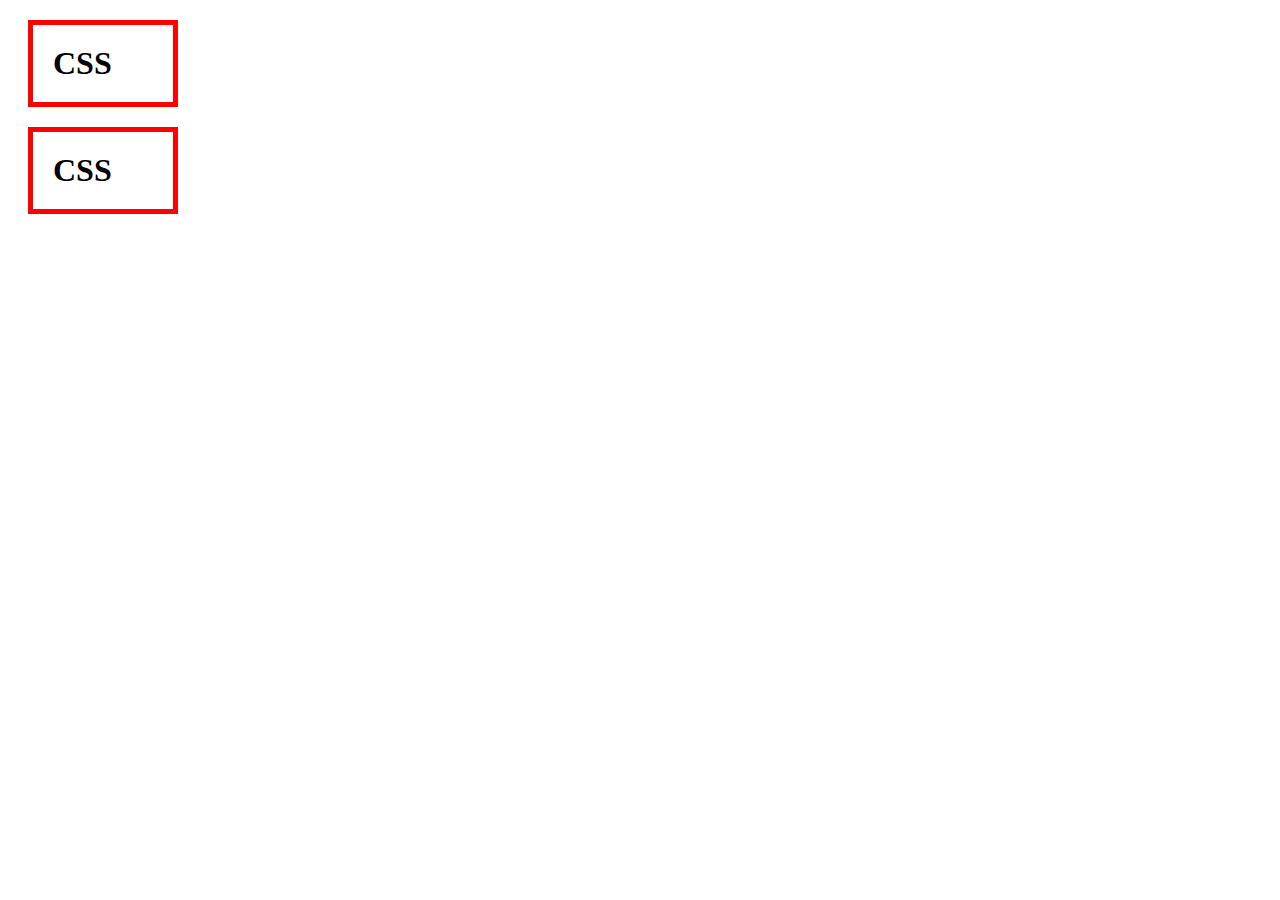
<file: html/box.html>
<!DOCTYPE html>
<html>
    <head>
        <meta charset="utf-8">
        <title></title>
        <style>
            h1{
                border:5px solid red;
                padding:20px;
                margin:20px;
                display:block;
                width:100px
            }            
        </style>
    </head>
    <body>
        <h1>CSS</h1>
        <h1>CSS</h1>
    </body>    
</html>
</file>
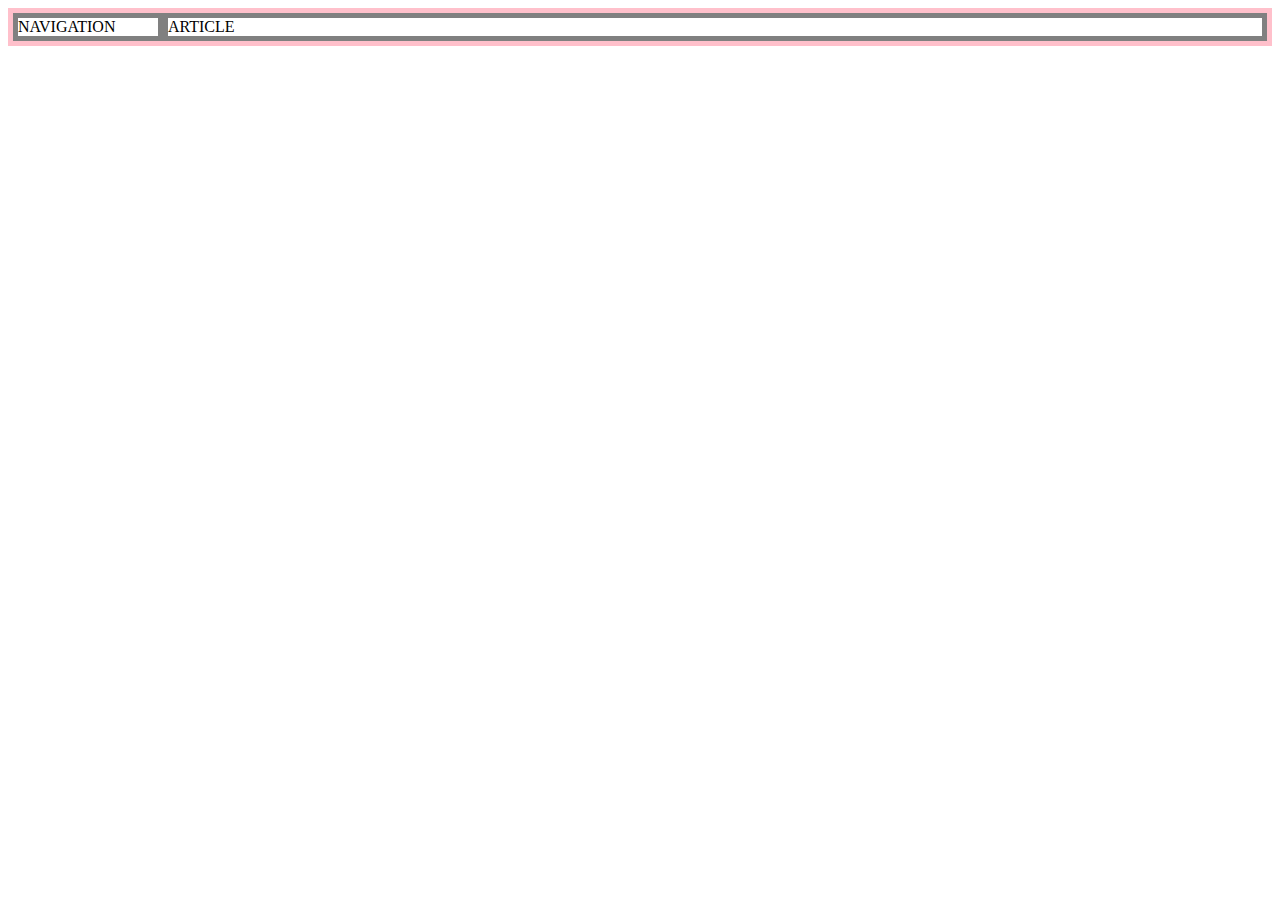
<file: html/grid.html>
<!DOCTYPE html>
<html>
    <head>
        <meta charset="utf-8">
        <title>

        </title>
        <style>
            #grid{
                border:5px solid pink;
                display:grid;
                grid-template-columns: 150px 1fr;
            }
            div{
                border:5px solid gray;
            }
        </style>
    </head>
    <body>
        <div id="grid">
            <div>NAVIGATION</div>
            <div>ARTICLE</div>
        </div>
        
    </body>
</html>
</file>
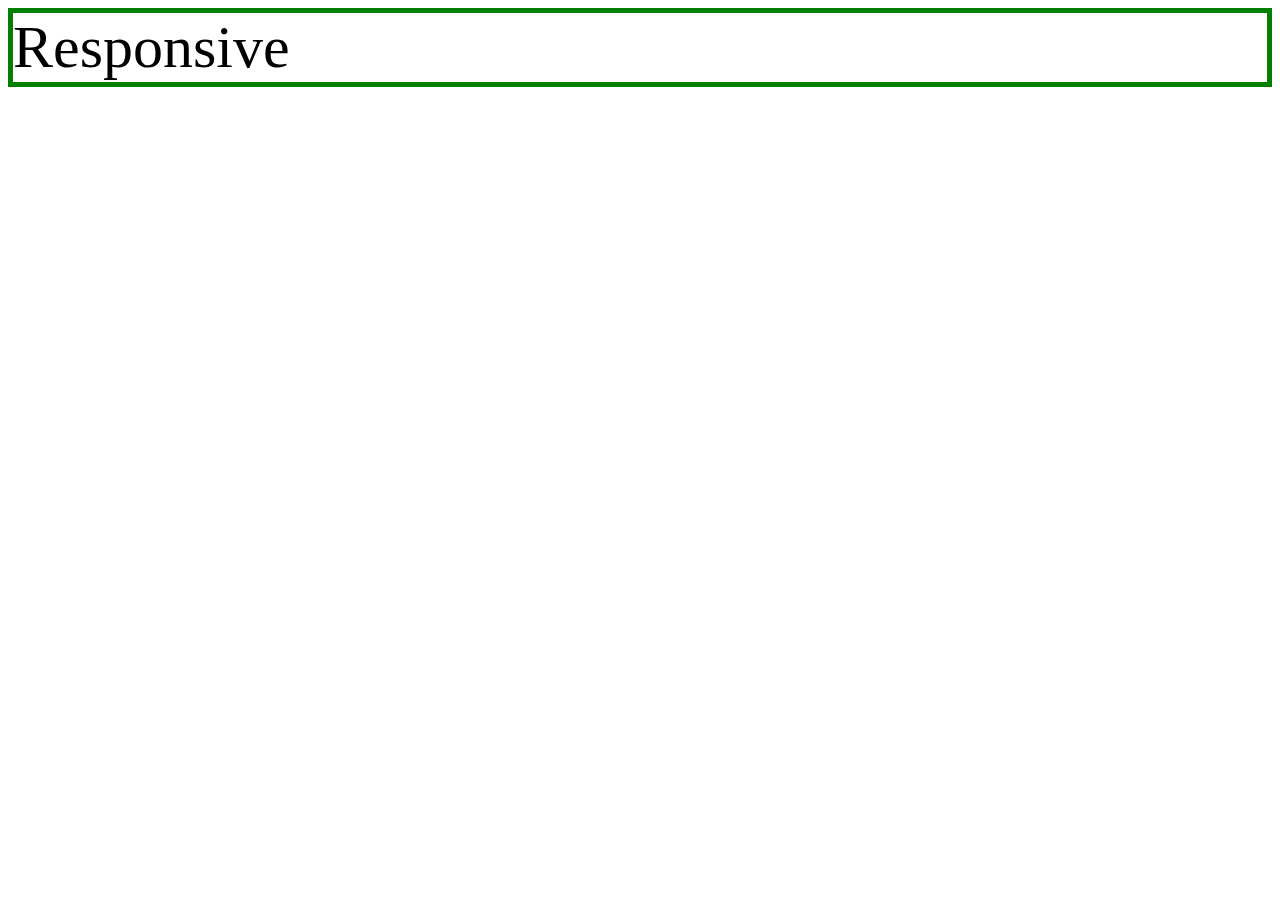
<file: html/mediaquery.html>
<!DOCTYPE html>
<html>
	<head>
		<meta charset="utf-8">
        <title></title>
        <style>
            div{
                border:5px solid green;
                font-size:60px;
            }
            @media(min-width:800){
                div{
                    display:none;
                }
            }
        </style>
	</head>
	<body>
        <div>
            Responsive
        </div>
	</body>
</html>
</file>
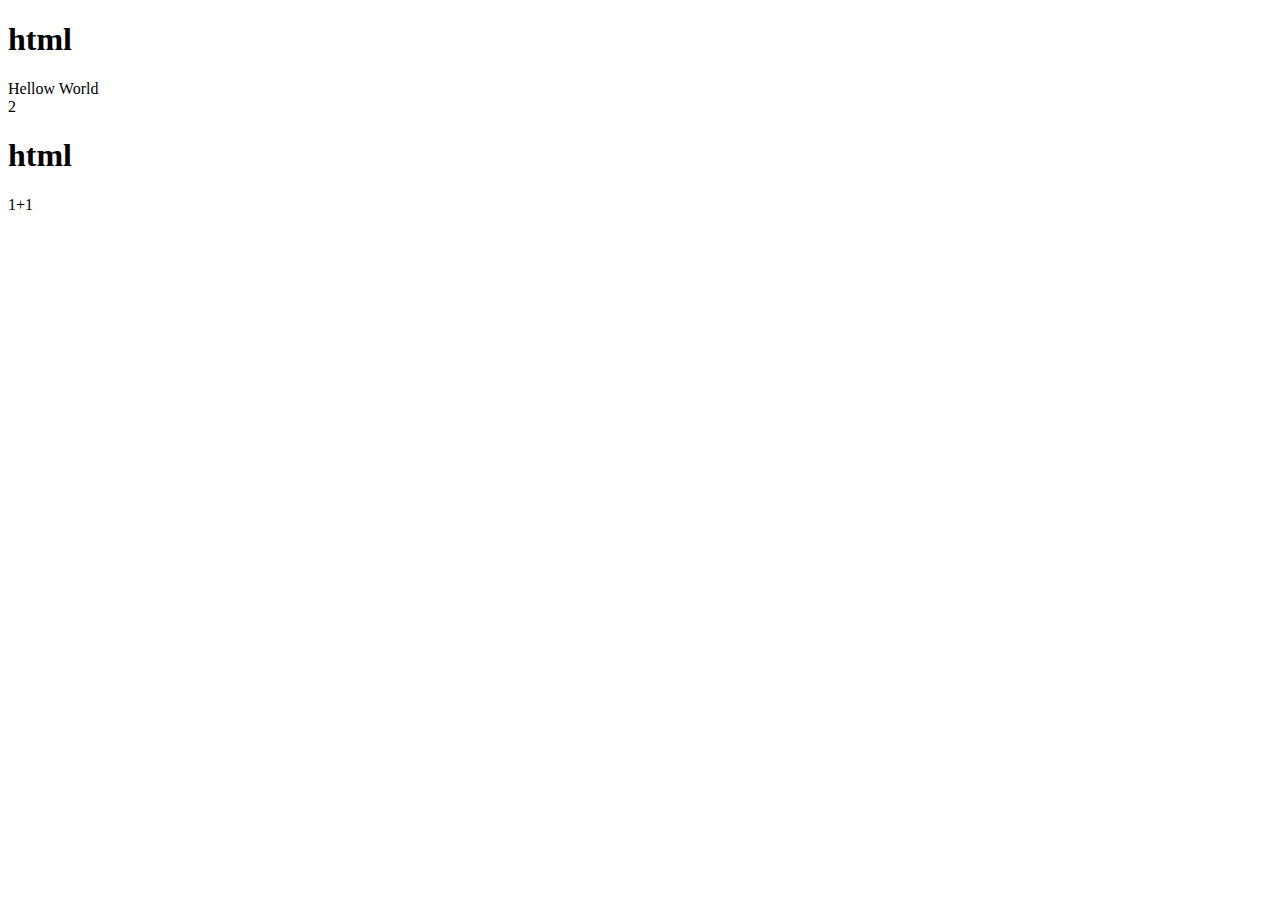
<file: JavaScript/ex1.html>
<!DOCTYPE html>
<html>
	<head>
		<meta charset="utf-8">
		<title></title>
	</head>
	<body>
        <h1>html</h1>
        <script>
            document.write("Hellow World<br>");
            
            document.write(1+1);
        </script>
        <h1>html</h1>
        1+1
	</body>
</html>
</file>
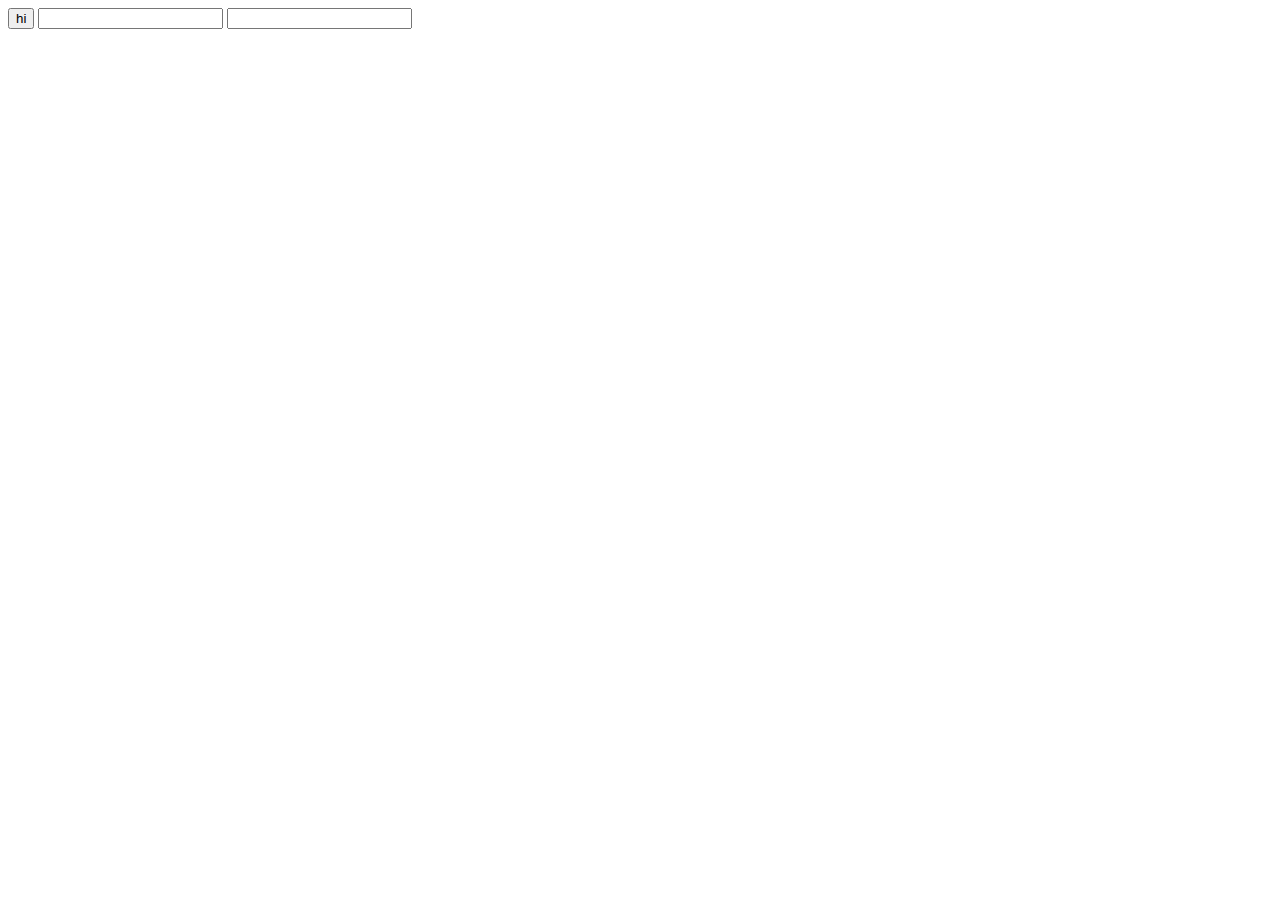
<file: JavaScript/ex2.html>
<!DOCTYPE html>
<html>
	<head>
		<meta charset="utf-8">
		<title></title>
	</head>
	<body>
        <input type="button" value='hi' onclick="alert('hi')">
        <input type="text" onchange="alert('changed')">
        <input type="text" onkeydown="alert('key down!')">
    </body>
</html>
</file>
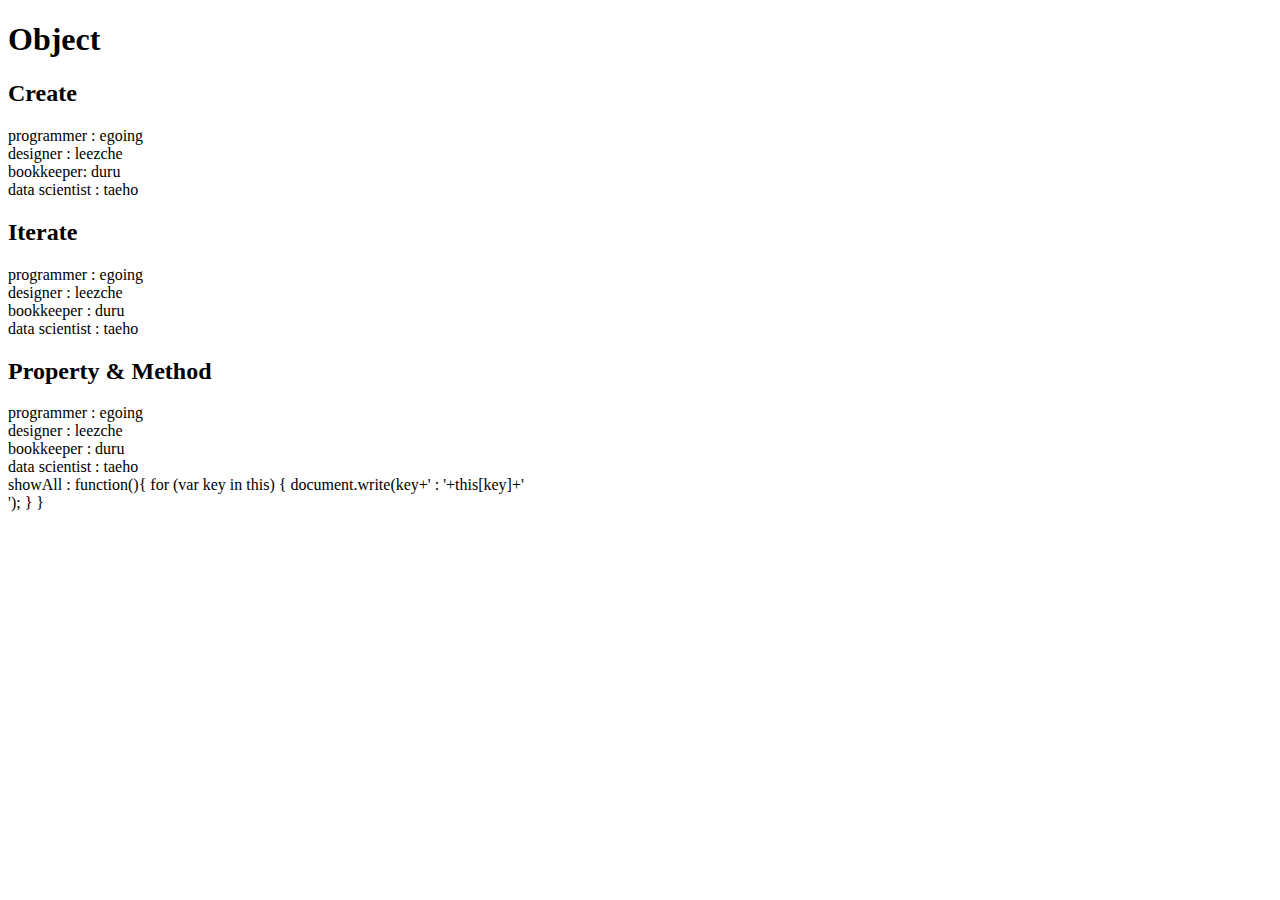
<file: JavaScript/object.html>
<!DOCTYPE html>
<html>
    <head>
        <meta charset="utf-8">
    </head>

    <body>
        <h1>Object</h1>
        <h2>Create</h2>
        <script>
            var coworkers = {
                "programmer": "egoing",
                "designer": "leezche"
            };
            document.write("programmer : "+coworkers.programmer+"<br>");
            document.write("designer : "+coworkers.designer+"<br>");
            coworkers.bookkeeper = "duru";
            document.write("bookkeeper: "+coworkers.bookkeeper+"<br>");
            coworkers["data scientist"] = "taeho";
            document.write("data scientist : "+coworkers["data scientist"]);
        </script>
        <h2>Iterate</h2>
        <script>
            for (var key in coworkers) {
                document.write(key+' : '+coworkers[key]+'<br>');
            }
        </script>
        <h2>Property & Method</h2>
        <script>
            coworkers.showAll = function(){
                for (var key in this) {
                    document.write(key+' : '+this[key]+'<br>');
                }
            }
            coworkers.showAll();
        </script>
    </body>
</html>
</file>
